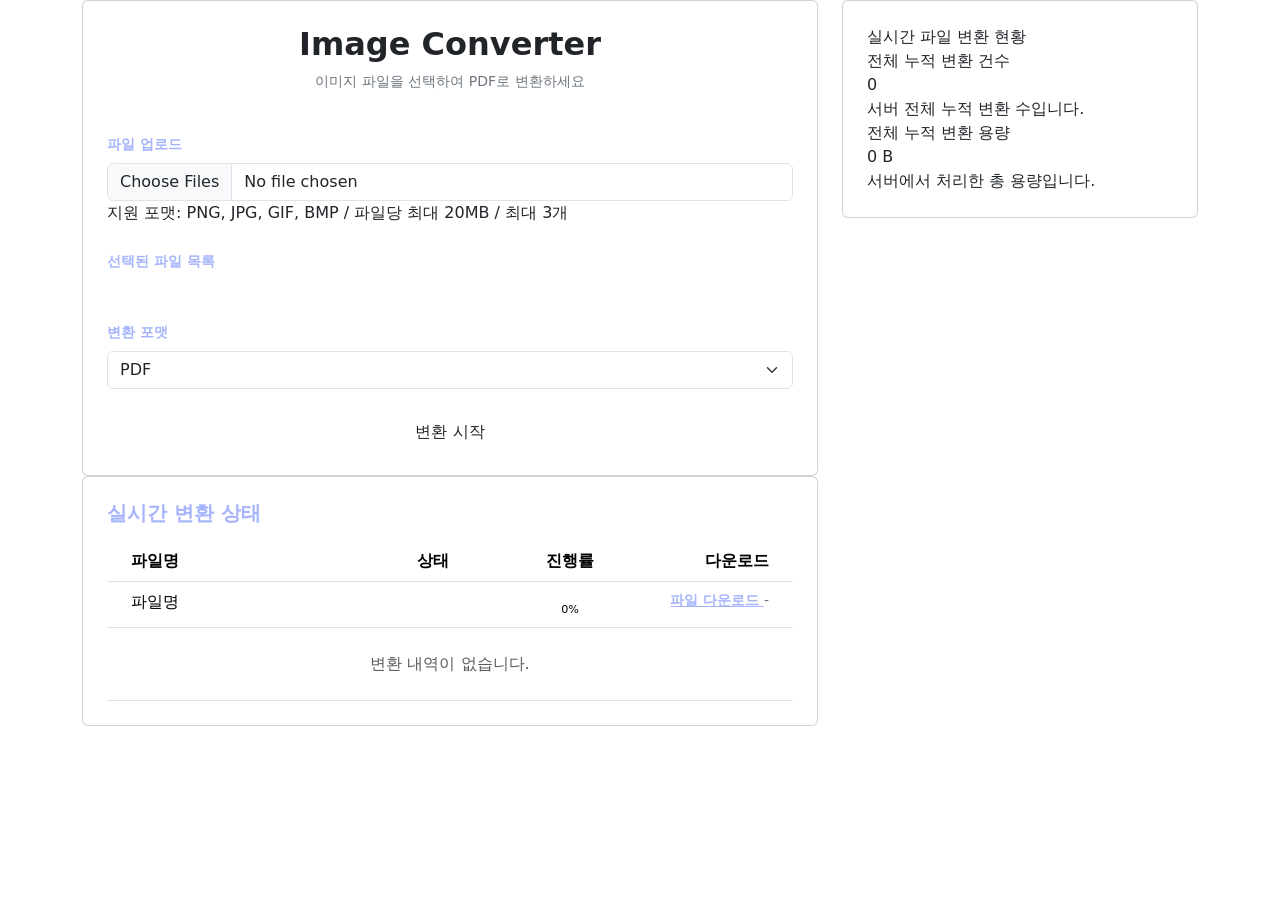
<file: api-app/src/main/resources/templates/convert.html>
<!DOCTYPE HTML>
<html xmlns:th="http://www.thymeleaf.org">
<head>
    <title>Dark File Converter - Image Only</title>
    <meta charset="UTF-8">
    <link href="https://cdn.jsdelivr.net/npm/bootstrap@5.3.0/dist/css/bootstrap.min.css" rel="stylesheet">

    <link rel="stylesheet" th:href="@{/css/style.css}">
</head>
<body>

<div class="container">
    <div class="row justify-content-center g-4 main-layout">

        <div class="col-lg-8 left-panel">
            <div class="card p-4">
                <div class="text-center mb-4">
                    <h2 class="fw-bold bright-title">Image Converter</h2>
                    <p class="text-secondary small">이미지 파일을 선택하여 PDF로 변환하세요</p>
                </div>

                <form id="uploadForm">
                    <div class="mb-4">
                        <label class="form-label small text-uppercase fw-bold" style="color:#a5b4fc">파일 업로드</label>
                        <input class="form-control" type="file" id="fileInput" name="files" multiple
                               accept=".png,.jpg,.jpeg,.gif,.bmp" required>
                        <div class="helper-text">
                            지원 포맷: PNG, JPG, GIF, BMP / 파일당 최대 20MB / 최대 3개
                        </div>
                    </div>

                    <div class="mb-4">
                        <label class="form-label small text-uppercase fw-bold" style="color:#a5b4fc">선택된 파일 목록</label>
                        <div class="file-list-container p-2">
                            <ul id="fileList" class="list-group list-group-flush"></ul>
                        </div>
                    </div>

                    <div class="mb-4">
                        <label class="form-label small text-uppercase fw-bold" style="color:#a5b4fc">변환 포맷</label>
                        <select class="form-select" name="targetFormat" required>
                            <option value="PDF" selected>PDF</option>
                        </select>
                    </div>

                    <div class="d-grid">
                        <button type="submit" id="submitBtn" class="btn btn-neon">변환 시작</button>
                    </div>
                </form>
            </div>

            <div class="card p-4">
                <h5 class="fw-bold mb-3" style="color:#a5b4fc">실시간 변환 상태</h5>
                <div class="table-responsive table-dark-custom">
                    <table class="table mb-0" style="table-layout: fixed; width: 100%;">
                        <thead style="background: rgba(255,255,255,0.05)">
                        <tr>
                            <th style="width: 40%; padding-left: 24px;">파일명</th>
                            <th class="text-center" style="width: 15%">상태</th>
                            <th class="text-center" style="width: 25%">진행률</th>
                            <th class="text-end" style="width: 20%; padding-right: 24px;">다운로드</th>
                        </tr>
                        </thead>
                        <tbody id="status-tbody">
                        <tr th:each="history : ${histories}" class="history-row" th:data-s3-filename="${history.s3FileName}">
                            <td th:text="${history.originalFile}" class="text-truncate" style="padding-left: 24px;">파일명</td>
                            <td class="status-cell text-center">
                                <span class="badge" th:classappend="${history.status == '3' ? 'bg-success' : (history.status == '2' ? 'bg-primary' : 'bg-secondary')}"
                                      th:text="${history.status == '3' ? '완료' : (history.status == '2' ? '진행 중' : '대기 중')}">대기 중</span>
                            </td>
                            <td class="progress-cell" style="vertical-align: middle;">
                                <div class="progress" style="height: 8px; background: rgba(255,255,255,0.1);">
                                    <div class="progress-bar progress-bar-striped progress-bar-animated bg-info"
                                         role="progressbar" th:style="'width: ' + ${history.percent ?: 0} + '%'"></div>
                                </div>
                                <small class="percent-text d-block text-center mt-1" style="font-size: 0.7rem;"
                                       th:text="${(history.percent ?: 0) + '%'}">0%</small>
                            </td>
                            <td class="message-cell small text-end" style="padding-right: 24px;">
                                <th:block th:if="${history.status == '3' and history.convertedFile != null and !history.convertedFile.trim().isEmpty()}">
                                    <span class="download-link" th:onclick="window.handleDownloadRequest([[${history.convertedFile}]])"
                                          style="color: #a5b4fc; cursor: pointer; text-decoration: underline; font-weight: bold;">
                                        파일 다운로드
                                    </span>
                                </th:block>
                                <th:block th:unless="${history.status == '3'}">
                                    <span class="text-secondary" th:text="${history.message ?: '-'}">-</span>
                                </th:block>
                            </td>
                        </tr>
                        <tr th:if="${#lists.isEmpty(histories)}" id="empty-row">
                            <td colspan="4" class="text-center text-muted p-4">변환 내역이 없습니다.</td>
                        </tr>
                        </tbody>
                    </table>
                </div>
            </div>
        </div>

        <div class="col-lg-4 right-panel">
            <div class="card p-4 stats-sidebar">
                <div class="stats-title">실시간 파일 변환 현황</div>
                <div class="stats-box">
                    <div class="stats-label">전체 누적 변환 건수</div>
                    <div id="globalCompletedCount" class="stats-value">0</div>
                    <div class="stats-subtext">서버 전체 누적 변환 수입니다.</div>
                </div>
                <div class="stats-box mb-0">
                    <div class="stats-label">전체 누적 변환 용량</div>
                    <div id="globalCompletedBytes" class="stats-value">0 B</div>
                    <div class="stats-subtext">서버에서 처리한 총 용량입니다.</div>
                </div>
            </div>
        </div>
    </div>
</div>

<script th:src="@{/js/converter.js}"></script>
</body>
</html>
</file>
